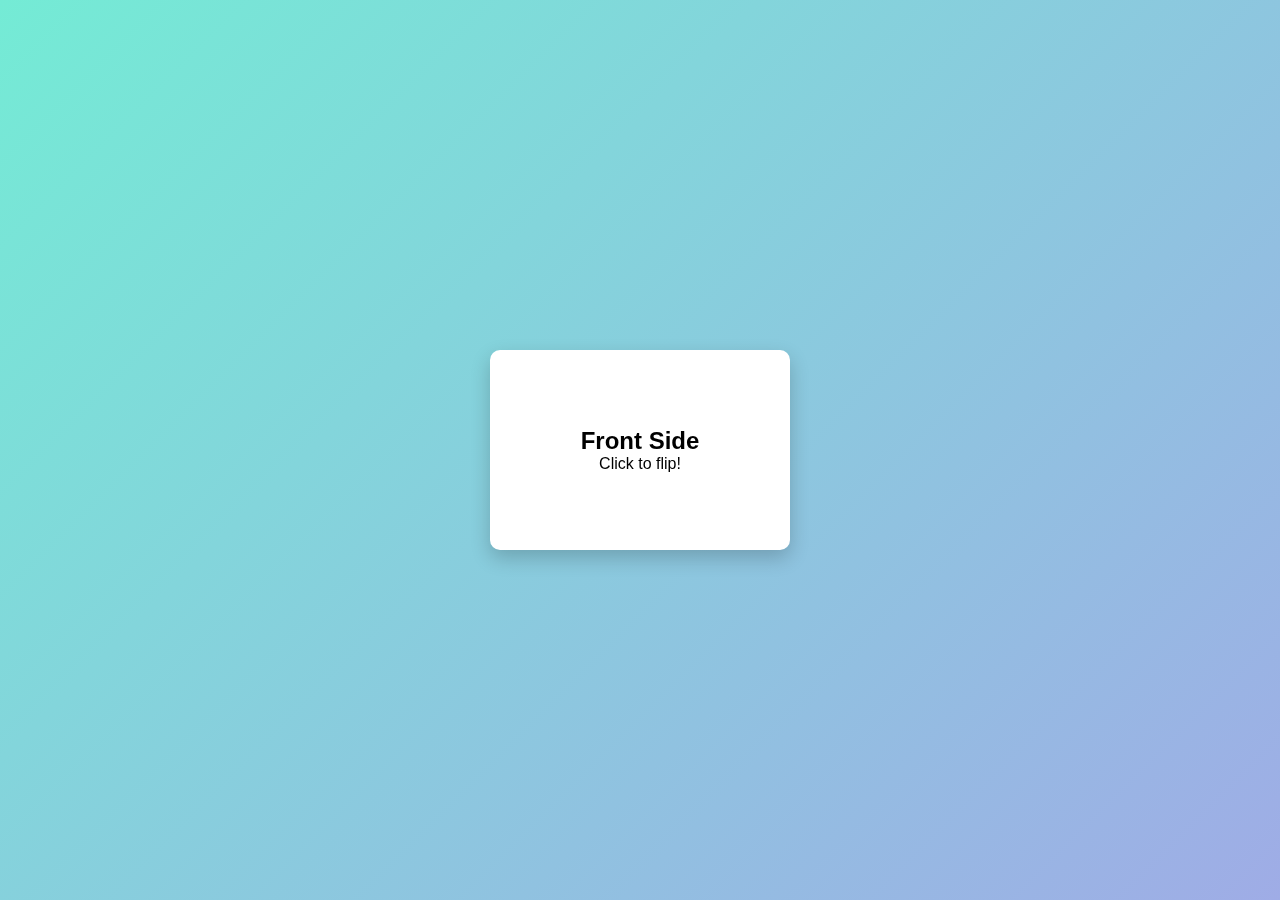
<file: projects/card-flip-animation/index.html>
<!DOCTYPE html>
<html lang="en">
<head>
  <meta charset="UTF-8" />
  <meta name="viewport" content="width=device-width, initial-scale=1.0"/>
  <title>Flip Card Animation</title>
  <link rel="stylesheet" href="style.css" />
</head>
<body>
  <div class="card-container">
    <div class="card" onclick="flipCard(this)">
      <div class="card-front">
        <h2>Front Side</h2>
        <p>Click to flip!</p>
      </div>
      <div class="card-back">
        <h2>Back Side</h2>
        <p>More details here.</p>
      </div>
    </div>
  </div>

  <script src="script.js"></script>
</body>
</html>
</file>
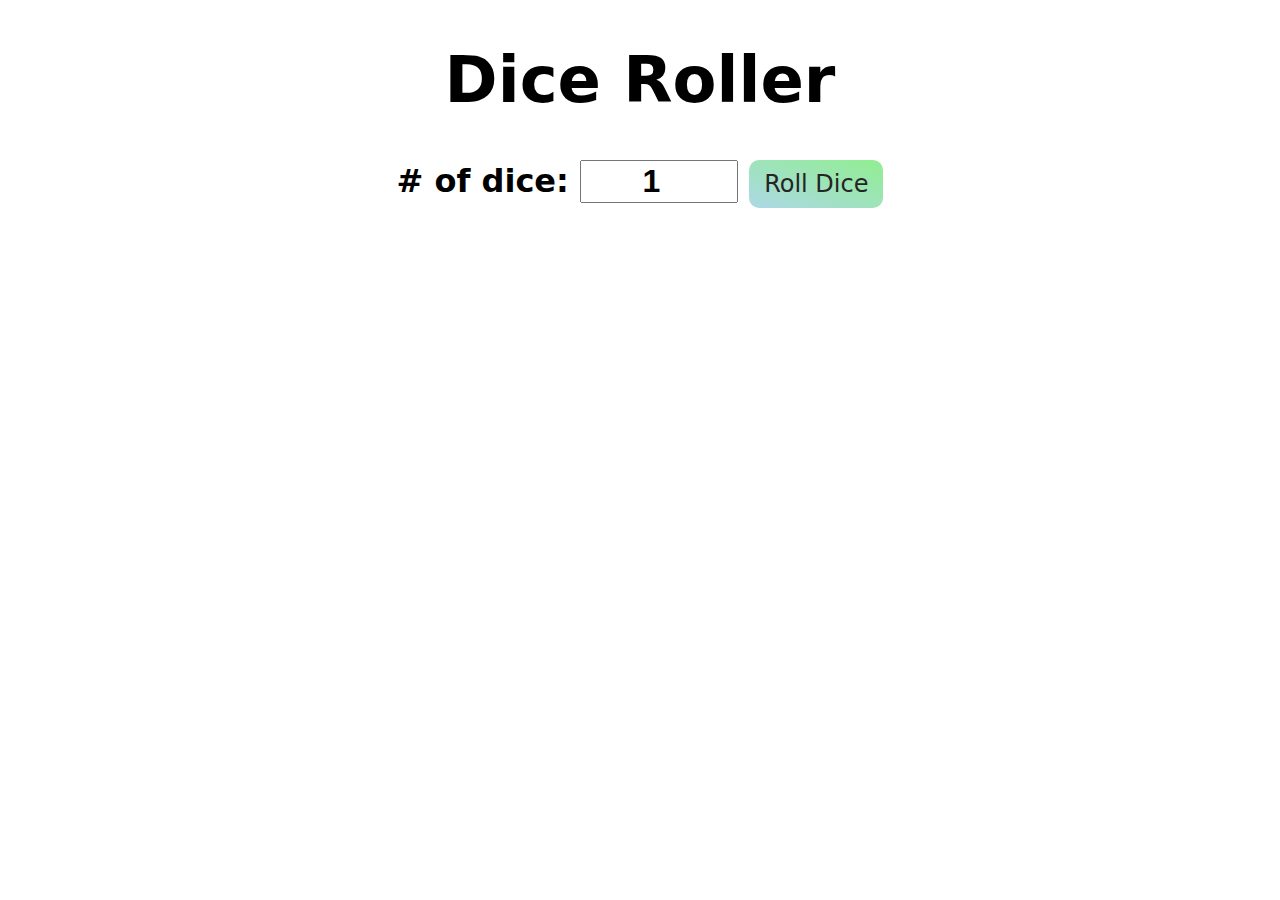
<file: projects/dice-roller/index.html>
<!DOCTYPE html>
<html lang="en">
<head>
    <meta charset="UTF-8">
    <meta name="viewport" content="width=device-width, initial-scale=1.0">
    <link rel="stylesheet" href="styles.css" >

    <title>Document</title>
</head>
<body>
    <div id="container" >
        <h1>Dice Roller </h1>
            <label># of dice:</label>
            <input type="number" id="numOfDice"  value="1" min="1">
            <button onclick="rollDice()" >Roll Dice</button>
            <div id="diceResult"></div>
            <div id="diceImages"></div>
    </div>
    <script src="script.js" ></script>
</body>
</html>
</file>
<file: projects/card-flip-animation/style.css>
* {
  box-sizing: border-box;
  margin: 0;
  padding: 0;
}

body {
  height: 100vh;
  background: linear-gradient(135deg, #74ebd5, #9face6);
  display: flex;
  align-items: center;
  justify-content: center;
  font-family: Arial, sans-serif;
}

.card-container {
  perspective: 1000px;
}

.card {
  width: 300px;
  height: 200px;
  position: relative;
  transform-style: preserve-3d;
  transition: transform 0.8s;
  cursor: pointer;
}

.card-front,
.card-back {
  position: absolute;
  width: 100%;
  height: 100%;
  backface-visibility: hidden;
  border-radius: 10px;
  display: flex;
  align-items: center;
  justify-content: center;
  flex-direction: column;
  padding: 20px;
  box-shadow: 0 8px 20px rgba(0,0,0,0.2);
  background-color: white;
}

.card-back {
  transform: rotateY(180deg);
  background-color: #1775d4;
}

.card.flipped {
  transform: rotateY(180deg);
}
</file>
<file: projects/dice-roller/styles.css>
#container{
    font-family: system-ui, -apple-system, BlinkMacSystemFont, 'Segoe UI', Roboto, Oxygen, Ubuntu, Cantarell, 'Open Sans', 'Helvetica Neue', sans-serif;
    text-align: center;
    font-size: 2rem;
    font-weight: bold;

}
button{
    font-size: 1.5rem;
    font-family: system-ui, -apple-system, BlinkMacSystemFont, 'Segoe UI', Roboto, Oxygen, Ubuntu, Cantarell, 'Open Sans', 'Helvetica Neue', sans-serif;
    padding: 10px 15px;
    border-radius: 10px;
    border: none;
    color: rgb(37, 37, 37);
    font-weight:500;
    cursor: pointer;
    background: linear-gradient(to left bottom, lightgreen, lightblue);   
}
button:hover{
    background:linear-gradient(to left bottom, rgb(104, 246, 104), rgb(139, 223, 250));
}
button:active{
    background:linear-gradient(to left bottom, rgb(158, 235, 158), rgb(179, 224, 240)); 
}
input{
    font-size: 2rem;
    width: 150px;
    text-align: center;
    font-weight: bold;
}
</file>
